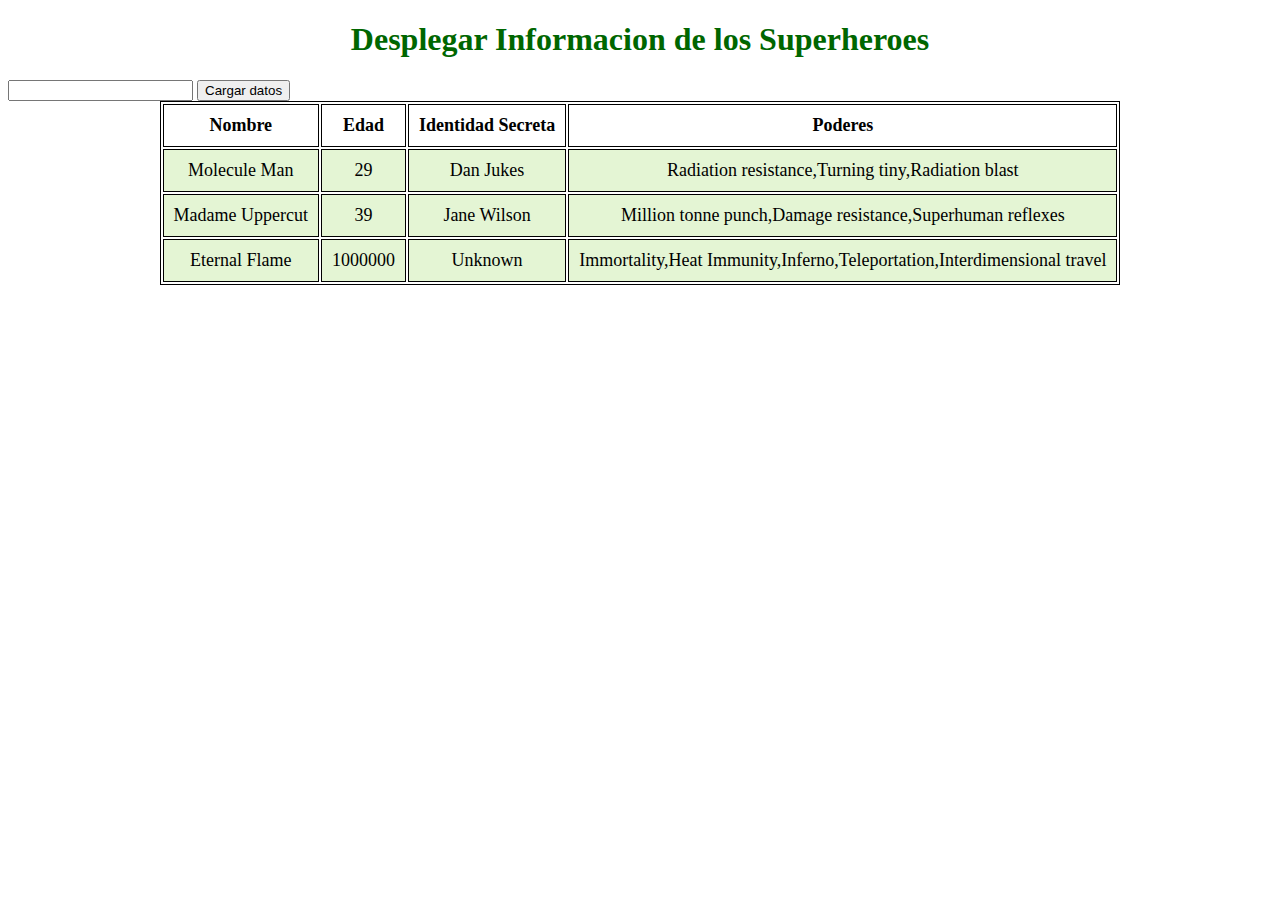
<file: index.html>
<!DOCTYPE html>
<html lang="en">
<head>
    <meta charset="UTF-8">
    <meta http-equiv="X-UA-Compatible" content="IE=edge">
    <meta name="viewport" content="width=device-width, initial-scale=1.0">
    <title>Document</title>
    <link rel="stylesheet" href="main1.css">
    <script src="https://code.jquery.com/jquery-3.5.1.js">
    </script>
</head>
<body>

    <section>
        <h1>Desplegar Informacion de los Superheroes</h1>
  
        <script type="text/javascript">
            $(document).ready(function(){
                $("form.loader").on('submit',function(e){
                    e.preventDefault();
                    $.ajax({
                        url: "superheroes.json",
                        type: "POST",
                        cache: false,
                        success: function(data){
                            console.log(data);
                        },
                        error: function(data){
                            console.log(data);
                        }
                    });
                });
            });
        </script>
        
        <form class="loader" method="POST" enctype="multipart/form-data">
            <input type="text" name="name">
            <button type="submit">Cargar datos</button>
        </form>
        <!-- TABLE CONSTRUCTION-->
        <table id='table'>
            <!-- HEADING FORMATION -->
            <tr>
                <th>Nombre</th>
                <th>Edad</th>
                <th>Identidad Secreta</th>
                <th>Poderes</th>
            </tr>
          <script>
                $(document).ready(function () {
  
                    // FETCHING DATA FROM JSON FILE
                    $.getJSON("superheroes.json", function (data) {
                        var heroe = '';
  
                        // ITERATING THROUGH OBJECTS
                        $.each(data, function (key, value) {
  
                            heroe += '<tr>';
                                heroe += '<td>' + value.name + '</td>';
                                heroe += '<td>' + value.age + '</td>';
                                heroe += '<td>' + value.secretIdentity + '</td>';
                                heroe += '<td>' + value.powers +  '</td>';
                                heroe += '</tr>';
                        });
                          
                        //INSERTING ROWS INTO TABLE 
                        $('#table').append(heroe);
                    });
                });
            </script>
    </section>
</body>
</html>
</file>
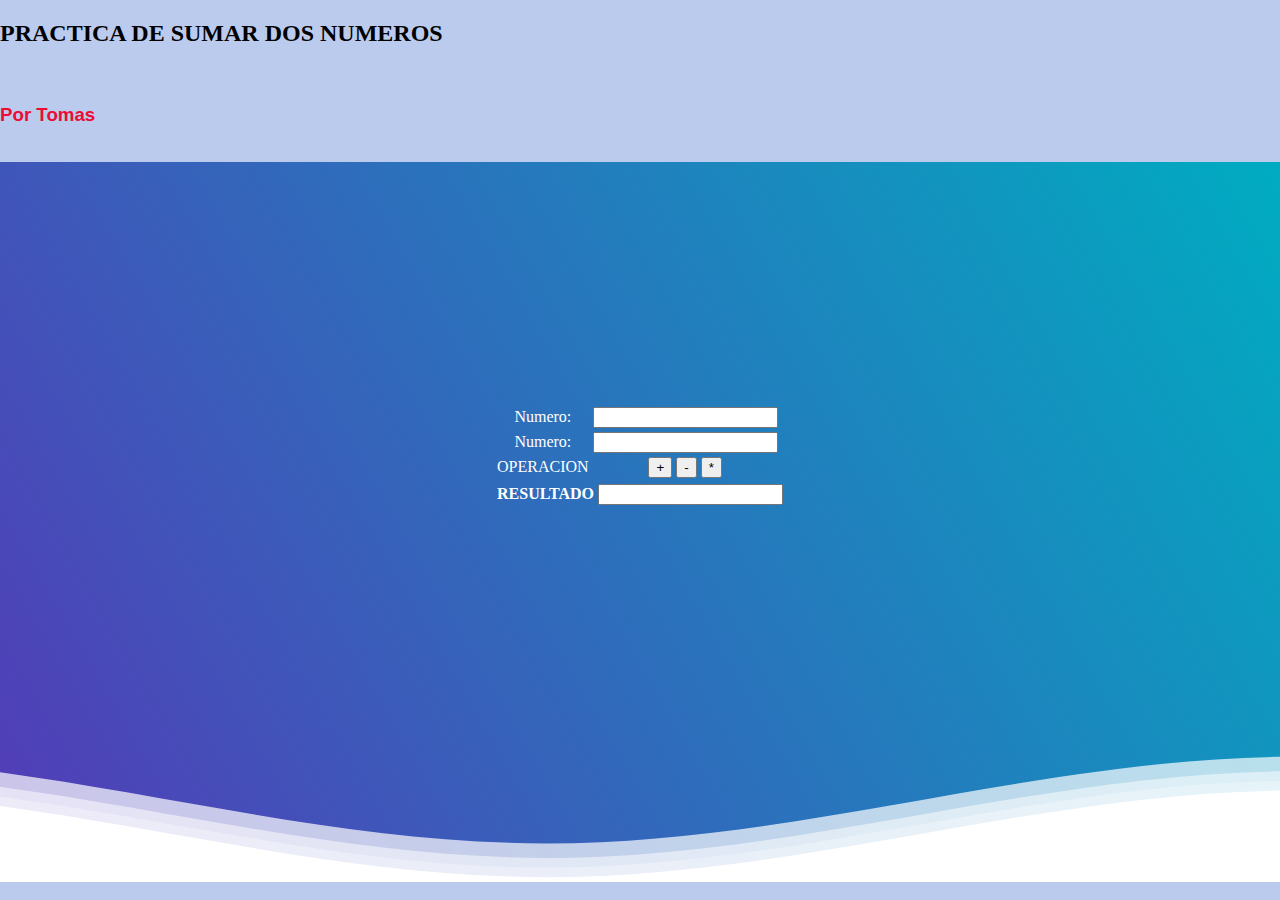
<file: Nueva carpeta/index.html>
<!DOCTYPE html>
<html>
<head>
	<title>Pagina no oficial de DC</title>
	<link rel="stylesheet" href="main.css">
	<link href="http://fonts.cdnfonts.com/css/white" rel="stylesheet">
    <link href="http://fonts.cdnfonts.com/css/orbitronio" rel="stylesheet">
                            
</head>
<body>
<section>
<h2>PRACTICA DE SUMAR DOS NUMEROS</h2><br>
<h3>Por Tomas</h3><br>

<div class="header">

	<!--Content before waves-->
	<div class="inner-header flex">
	<!--Just the logo.. Don't mind this-->
	<form name="registro">
		<table>
			<tr>
				<tr><td>Numero:</td>
				<td><input type="text" name="dato1" id="dato1"></td></tr>
				<tr><td>Numero:</td>
				<td><input type="text" name="dato2" id="dato2"></td></tr>
			</tr>
			<td>OPERACION</td>
			<td><input type="button" name="Enviar" value="+" onclick="sumadedatos()">
			<input type="button" name="Enviar" value="-" onclick="sumadedatos()">
			<input type="button" name="Enviar" value="*" onclick="sumadedatos()"></td>
		</table>
		<table>
		<tr>
			<td><b>RESULTADO</b></td>
			<td><input type="text" name="jin" id="jin"></td>
		</tr>
		</table>
		</form>
	<path fill="#FFFFFF" stroke="#000000" stroke-width="10" stroke-miterlimit="10" d="M57,283" />
	<g><path fill="#fff"
	d="M250.4,0.8C112.7,0.8,1,112.4,1,250.2c0,137.7,111.7,249.4,249.4,249.4c137.7,0,249.4-111.7,249.4-249.4
	C499.8,112.4,388.1,0.8,250.4,0.8z M383.8,326.3c-62,0-101.4-14.1-117.6-46.3c-17.1-34.1-2.3-75.4,13.2-104.1
	c-22.4,3-38.4,9.2-47.8,18.3c-11.2,10.9-13.6,26.7-16.3,45c-3.1,20.8-6.6,44.4-25.3,62.4c-19.8,19.1-51.6,26.9-100.2,24.6l1.8-39.7		c35.9,1.6,59.7-2.9,70.8-13.6c8.9-8.6,11.1-22.9,13.5-39.6c6.3-42,14.8-99.4,141.4-99.4h41L333,166c-12.6,16-45.4,68.2-31.2,96.2	c9.2,18.3,41.5,25.6,91.2,24.2l1.1,39.8C390.5,326.2,387.1,326.3,383.8,326.3z" />
	</g>
	</svg>
	
	</div>
	
	<!--Waves Container-->
	<div>
	<svg class="waves" xmlns="http://www.w3.org/2000/svg" xmlns:xlink="http://www.w3.org/1999/xlink"
	viewBox="0 24 150 28" preserveAspectRatio="none" shape-rendering="auto">
	<defs>
	<path id="gentle-wave" d="M-160 44c30 0 58-18 88-18s 58 18 88 18 58-18 88-18 58 18 88 18 v44h-352z" />
	</defs>
	<g class="parallax">
	<use xlink:href="#gentle-wave" x="48" y="0" fill="rgba(255,255,255,0.7" />
	<use xlink:href="#gentle-wave" x="48" y="3" fill="rgba(255,255,255,0.5)" />
	<use xlink:href="#gentle-wave" x="48" y="5" fill="rgba(255,255,255,0.3)" />
	<use xlink:href="#gentle-wave" x="48" y="7" fill="#fff" />
	</g>
	</svg>
	</div>
	<!--Waves end-->
	
	</div>

	
 

</section>
<script type="text/javascript">
	function sumadedatos(){
		var d1=parseInt(document.getElementById('dato1').value);
		var d2=parseInt(document.getElementById('dato2').value);
		document.registro.jin.value=d1+d2;
	}
</script>

</body>
</html>
</file>
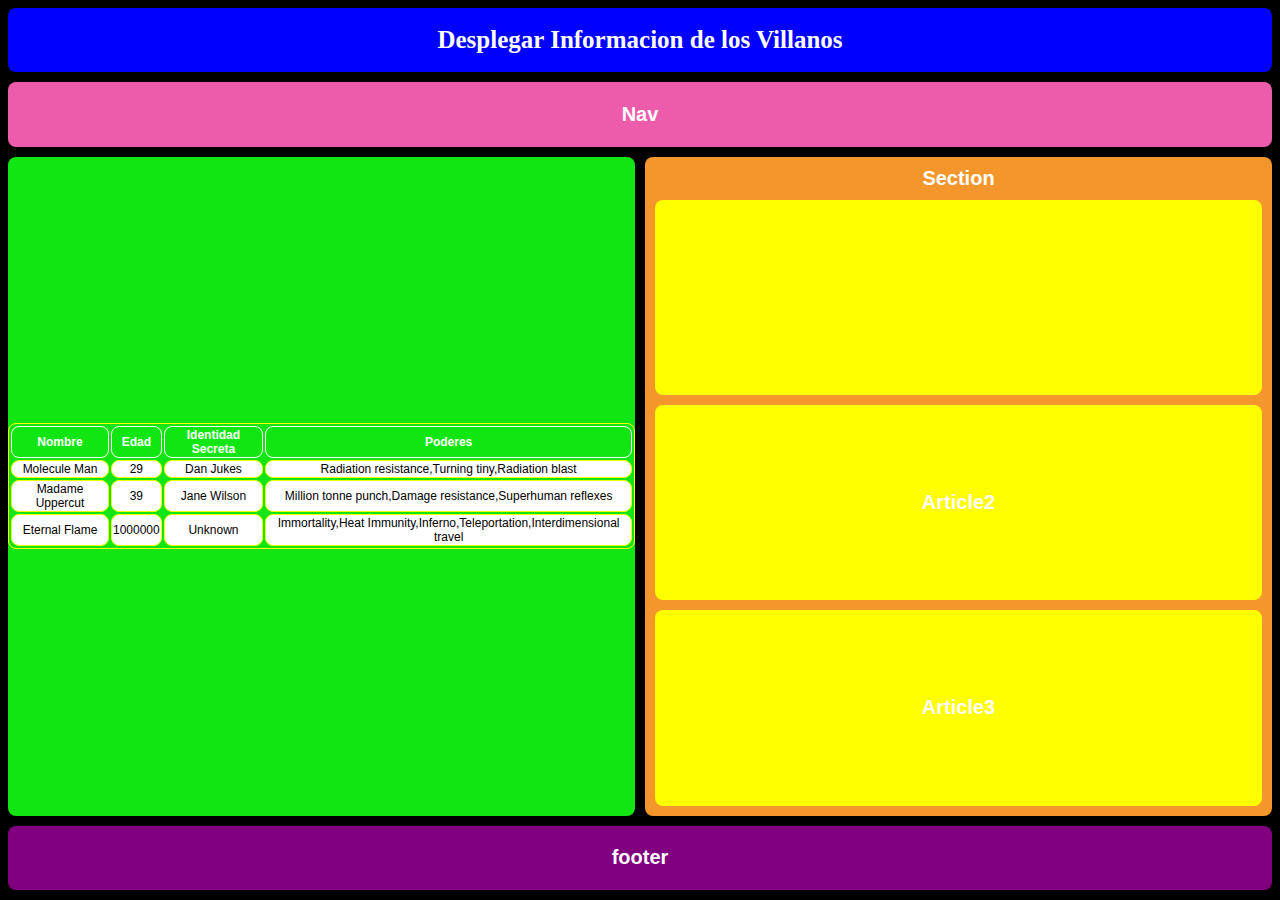
<file: cuadros.html>
<!DOCTYPE html>
<html lang="en">
<head>
    <meta charset="UTF-8">
    <meta http-equiv="X-UA-Compatible" content="IE=edge">
    <meta name="viewport" content="width=device-width, initial-scale=1.0">
    <link rel="stylesheet" href="cuadros.css">
    <link rel="stylesheet" href="http://fonts.cdnfonts.com/css/mrrobot">
     <script src="https://code.jquery.com/jquery-3.5.1.js"></script>
    <title>Ejemplo de Cuadros</title>
</head>
<body>
    <header>
        <h1>Desplegar Informacion de los Villanos</h1>
    </header>
    <nav>Nav</nav>
    <aside>
     
     <table id='table'>
     <tr>
                <th>Nombre</th>
                <th>Edad</th>
                <th>Identidad Secreta</th>
                <th>Poderes</th>
            </tr>
             <script>
                       $(document).ready(function () {
  
                    // FETCHING DATA FROM JSON FILE
                    $.getJSON("superheroes.json", 
                            function (data) {
                        var heroe = '';
  
                        // ITERATING THROUGH OBJECTS
                        $.each(data, function (key, value) {
  
                            heroe += '<tr>';
                                heroe += '<td>' + value.name + '</td>';
                                heroe += '<td>' + value.age + '</td>';
                                heroe += '<td>' + value.secretIdentity + '</td>';
                                heroe += '<td>' + value.powers +  '</td>';
                                heroe += '</tr>';
                        });
                          
                        //INSERTING ROWS INTO TABLE 
                        $('#table').append(heroe);
                    });
                    
                });
                
            </script>
    </table>
    </aside>
    <section>Section
    <article>

    </article>
    <article>Article2</article>
    <article>Article3</article>
    </section>
    <footer>footer</footer>
</body>
</html>
</file>
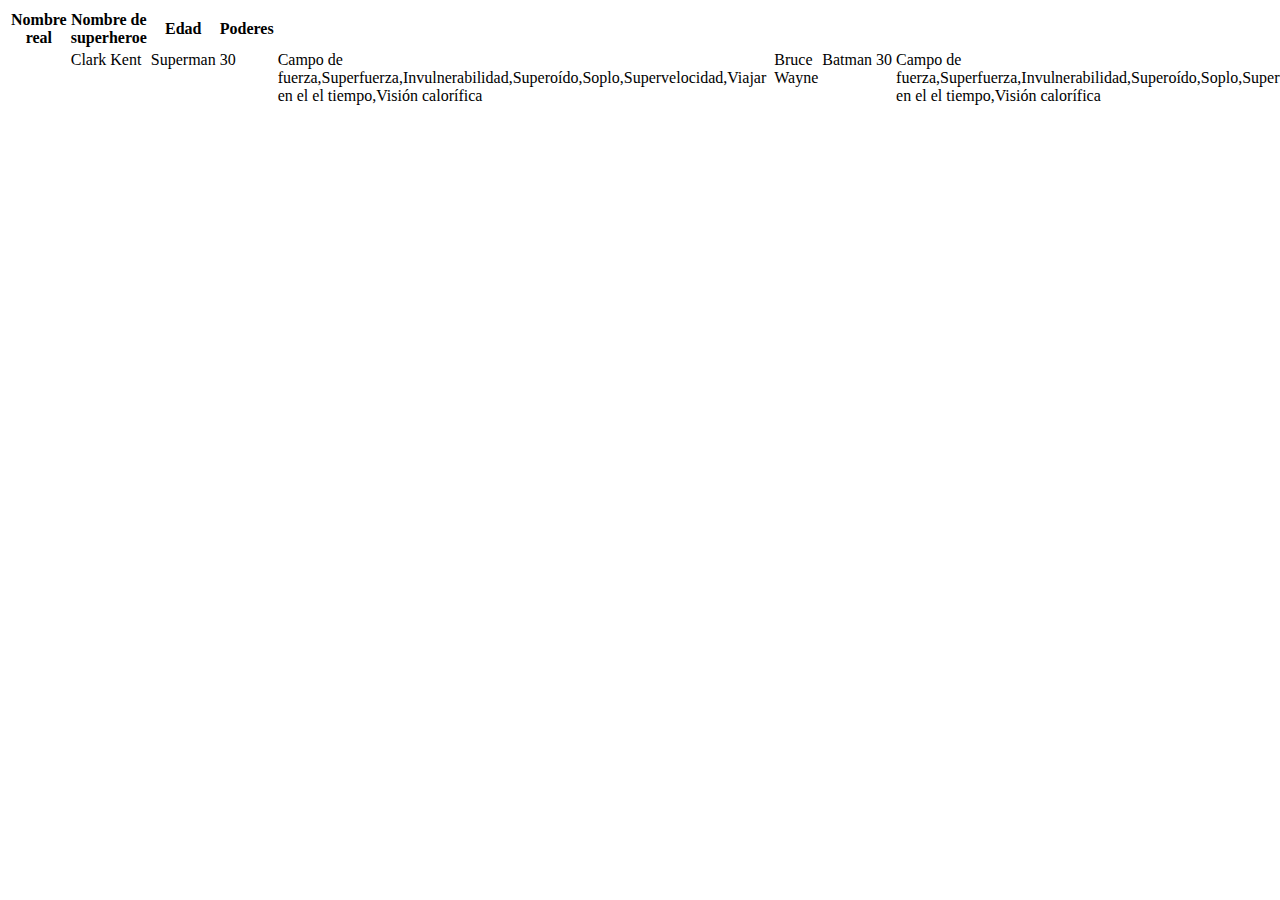
<file: heroes.html>
<!DOCTYPE html>
<html lang="en">
<head>
    <meta charset="UTF-8">
    <meta http-equiv="X-UA-Compatible" content="IE=edge">
    <meta name="viewport" content="width=device-width, initial-scale=1.0">
    <script src="https://code.jquery.com/jquery-3.5.1.js"></script>
    <title>JSON</title>
</head>
<body>
    <table id="table">
        <tr>
            <th>Nombre real</th>
            <th>Nombre de superheroe</th>
            <th>Edad</th>
            <th>Poderes</th>
        </tr>
        <script>
            $(document).ready(function(){
                $.getJSON("heroes.json", function(data){
                    var heroe='';
                    $.each(data, function(key, value){
                        heroe +='<td>';
                        heroe +='<td>' + value.nombre + '</td>';
                        heroe +='<td>' + value.superheroe + '</td>';
                        heroe +='<td>' + value.edad + '</td>';
                        heroe +='<td>' + value.poderes + '</td>';
                        heroe +='</td>';
                        });
                        $('#table').append(heroe);
                    });
                });            
            </script>
    </table>
</body>
</html>
</file>
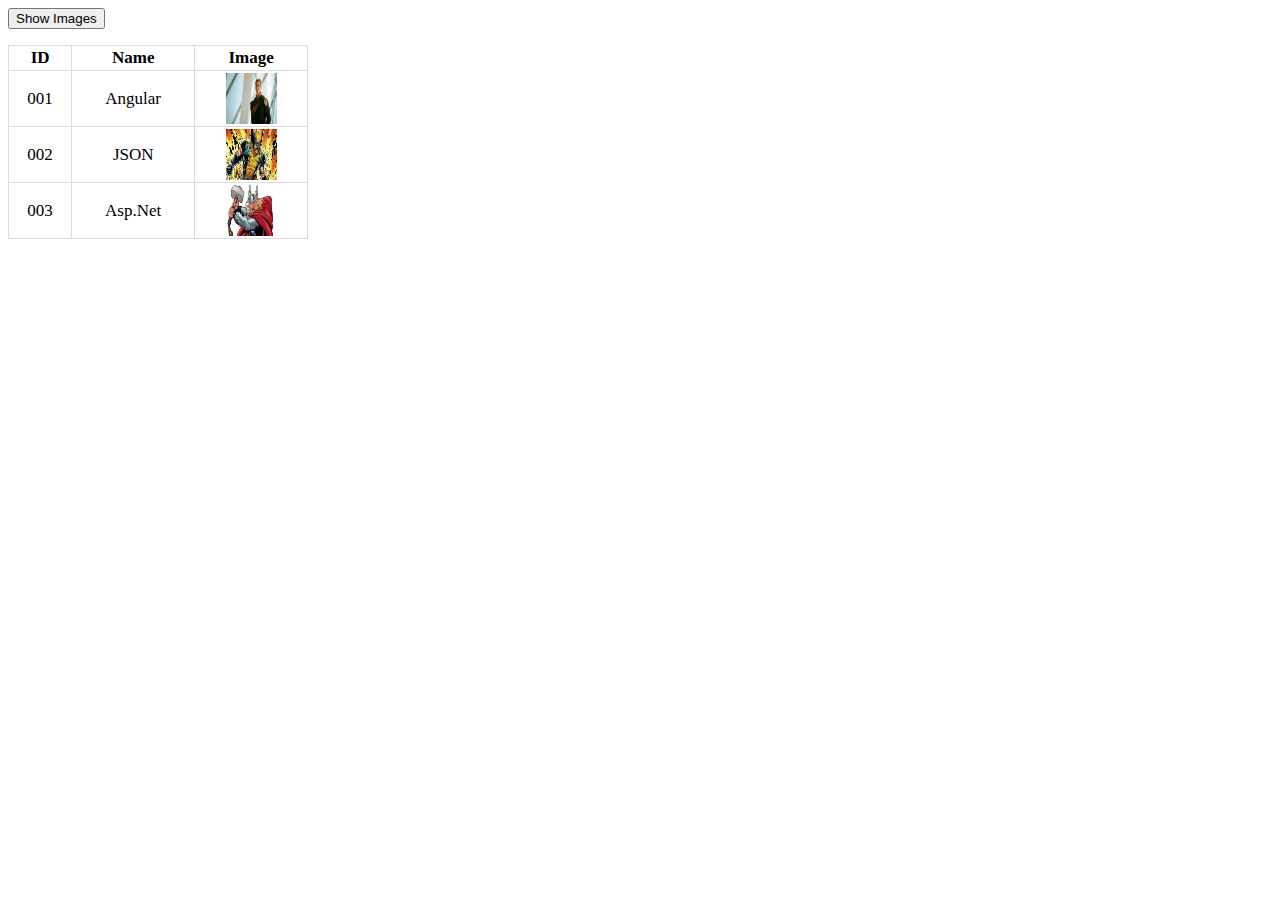
<file: json.html>
<html>
<head>
    <title>Show Image from JSON using jQuery</title>
    <script src="https://ajax.googleapis.com/ajax/libs/jquery/1.10.1/jquery.min.js"></script>

    <style>
        table 
        {
            width: 300px;
            font: 17px Calibri;
        }
        table, th, td 
        {
            border: solid 1px #DDD;
            border-collapse: collapse;
            padding: 2px 3px;
            text-align: center;
        }
        table img 
        {
            border: none;
            width: 51px;
            height: 51px;
        }
    </style>
</head>
<body>
    <p><input type="button" onclick="imagesFromJSON()" value="Show Images" /></p>
    <div id='showData'></div>
</body>
<script>
    $(document).ready(function () {
        $.getJSON("data-with-image.json", function (data) {

            var arrItems = [];      // The array to store JSON items.
            $.each(data, function (index, value) {
                arrItems.push(value);       // Push values in the array.
            });

            // Extract values for the table header.
            var col = [];
            for (var i = 0; i < arrItems.length; i++) {
                for (var key in arrItems[i]) {
                    if (col.indexOf(key) === -1) {
                        col.push(key);
                    }
                }
            }

            // Create a <table> element dynamically.
            // Ref: https://www.encodedna.com/javascript/populate-json-data-to-html-table-using-javascript.htm 
            var table = document.createElement("table");

            var tr = table.insertRow(-1);                   // Table row.

            for (var i = 0; i < col.length; i++) {
                var th = document.createElement("th");      // Table header.
                th.innerHTML = col[i];
                tr.appendChild(th);
            }

            // Add JSON data to the table as rows.
            for (var i = 0; i < arrItems.length; i++) {
                tr = table.insertRow(-1);

                for (var j = 0; j < col.length; j++) {
                    var tabCell = tr.insertCell(-1);
                    if (j === 2) {      // The last JSON column has image urls.

                        // Create an <img> element to show the images.
                        var img = document.createElement('img');        
                        img.src = arrItems[i].Image;   // The image source from JSON array.
                        tabCell.appendChild(img);
                    }
                    else
                        tabCell.innerHTML = arrItems[i][col[j]];
                }
            }

            // Finally, add the newly created <table> with data to a container.
            var divContainer = document.getElementById("showData");
            divContainer.innerHTML = "";
            divContainer.appendChild(table);
        });
    });
</script>
</html>
</file>
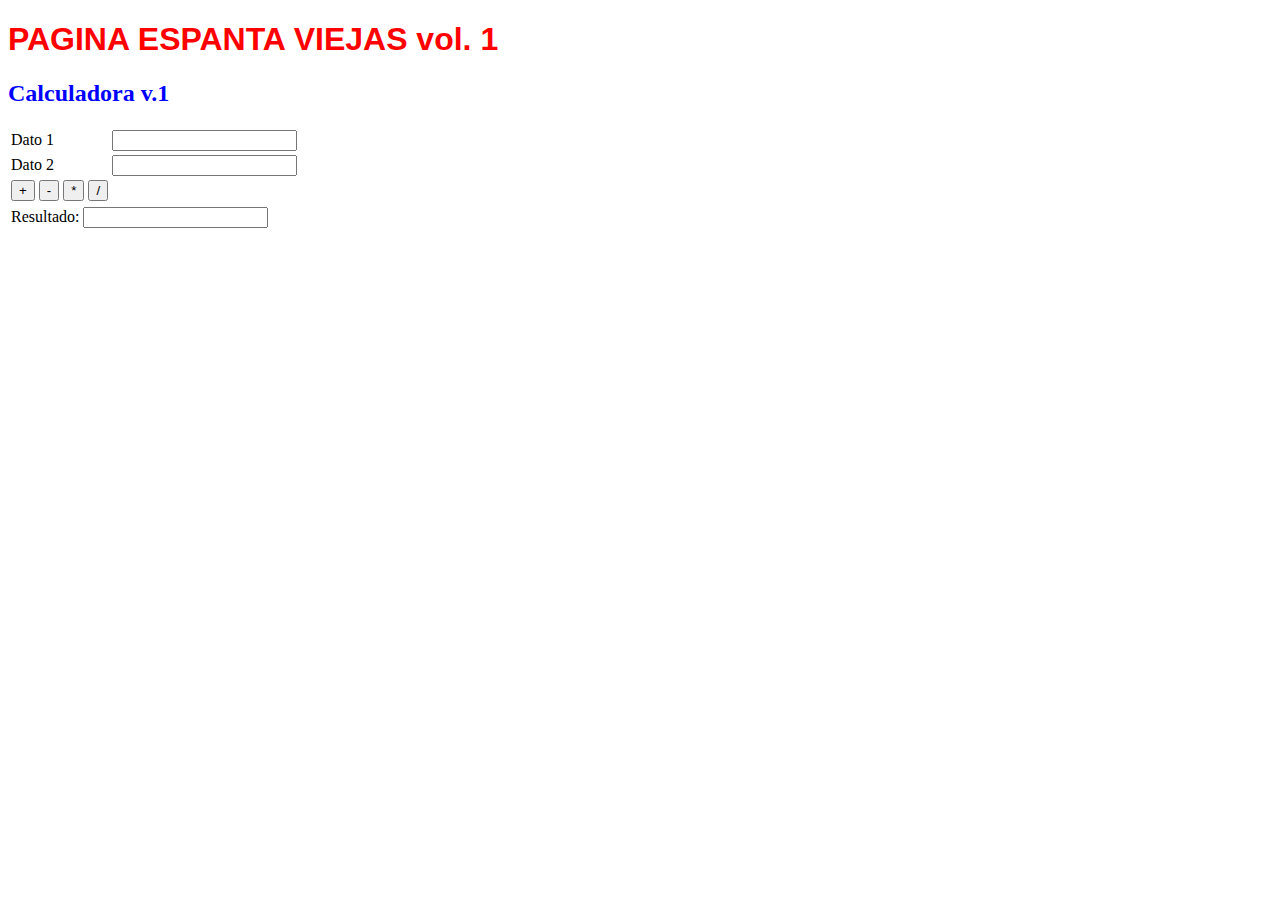
<file: lunes.html>
<!DOCTYPE html>
<html>
<head>
	<title>Probando el la conexion</title>
	<script src="https://code.jquery.com/jquery-3.5.1.js"></script>
	<link rel="stylesheet" type="text/css" href="estilo.css">
	<link href="http://fonts.cdnfonts.com/css/blaster-eternal" rel="stylesheet">
                
</head>
<body>
	<h1>PAGINA ESPANTA VIEJAS vol. 1</h1>
	<h2>Calculadora v.1</h2>
	<script type="text/javascript">
		function sumardatos(){
			var d1=parseInt(document.getElementById('dato1').value); //parseInt convierte el texto a numero
			var d2=parseInt(document.getElementById('dato2').value);
			document.registro.resultado.value=d1+d2;
		}
	</script>
<form name="registro">
<table>
<tr><td>Dato 1</td><td><input type="text" name="dato1" id="dato1"></td></tr>
<tr><td>Dato 2</td><td><input type="text" name="dato2" id="dato2"></td></tr>
<tr>
	<td>
		<input type="button" name="Enviar" value="+" onclick="sumardatos()">
		<input type="button" name="Enviar" value="-" onclick="restarrdatos()">
		<input type="button" name="Enviar" value="*" onclick="multiplicardatos()">
		<input type="button" name="Enviar" value="/" onclick="dividirdatos()">
	</td>
</tr>
</table>
<table>
<tr>
	<td>Resultado:</td>
	<td><input type="text" name="resultado" id="resultado"></td>
</tr>
</table>
</form>

</body>
</html>
</file>
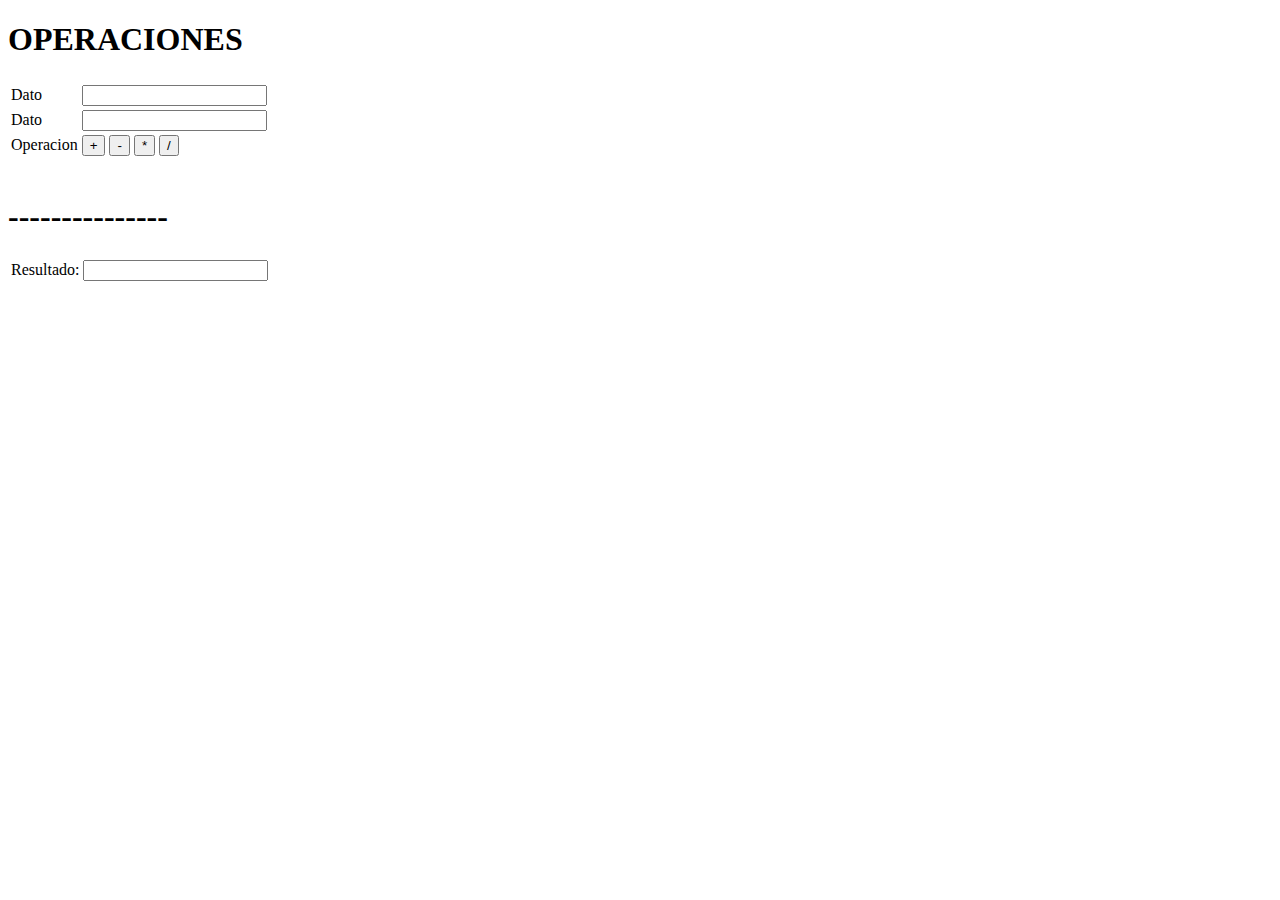
<file: metodos01.html>
<!DOCTYPE html>
<html lang="en">
<head>
    <meta charset="UTF-8">
    <meta http-equiv="X-UA-Compatible" content="IE=edge">
    <meta name="viewport" content="width=device-width, initial-scale=1.0">
    <link rel="stylesheet" href="https://bootswatch.com/5/solar/bootstrap.min.css">
    <title>Metodos Numericos</title>
</head>
<body>
 
  <h1>OPERACIONES</h1>
    <script type="text/javascript">
      
      function sumadatos(){
        var d1 =  parseInt(document.getElementById('dato1').value);
        var d2 =  parseInt(document.getElementById('dato2').value);
        document.registro.resultado.value=d1+d2;
      }
      function restadatos(){
        var d1 =  parseInt(document.getElementById('dato1').value);
        var d2 =  parseInt(document.getElementById('dato2').value);
        document.registro.resultado.value=d1-d2;
      }
      function multiplicaciondatos(){
        var d1 =  parseInt(document.getElementById('dato1').value);
        var d2 =  parseInt(document.getElementById('dato2').value);
        document.registro.resultado.value=d1*d2;
      }
      function divisiondatos(){
        var d1 =  parseInt(document.getElementById('dato1').value);
        var d2 =  parseInt(document.getElementById('dato2').value);
        document.registro.resultado.value=d1/d2;
      }

      
    </script>

<form name="registro">
<table>
    <tr>     
       <tr><td>Dato</td> 
        <td><input type="text" name="dato1" id="dato1"></td></tr>
       <tr><td>Dato</td> 
        <td><input type="text" name="dato2" id="dato2"></td></tr>
       <tr>
    <td>Operacion</td> 
        <td><input type="button" name="Enviar" value="+" onclick="sumadatos()">
        <input type="button" name="Enviar" value="-" onclick="restadatos()">
        <input type="button" name="Enviar" value="*" onclick="multiplicaciondatos()">
        <input type="button" name="Enviar" value="/" onclick="divisiondatos()"></td>
    </tr>

</table><br>

<h1>---------------</h1>
<table>
    <tr> 
        <td>Resultado:</td>
        <td> <input type="text" name="resultado" id="resultado"></td>
    </tr>  
</table>
</form>
</body>
</html>
</file>
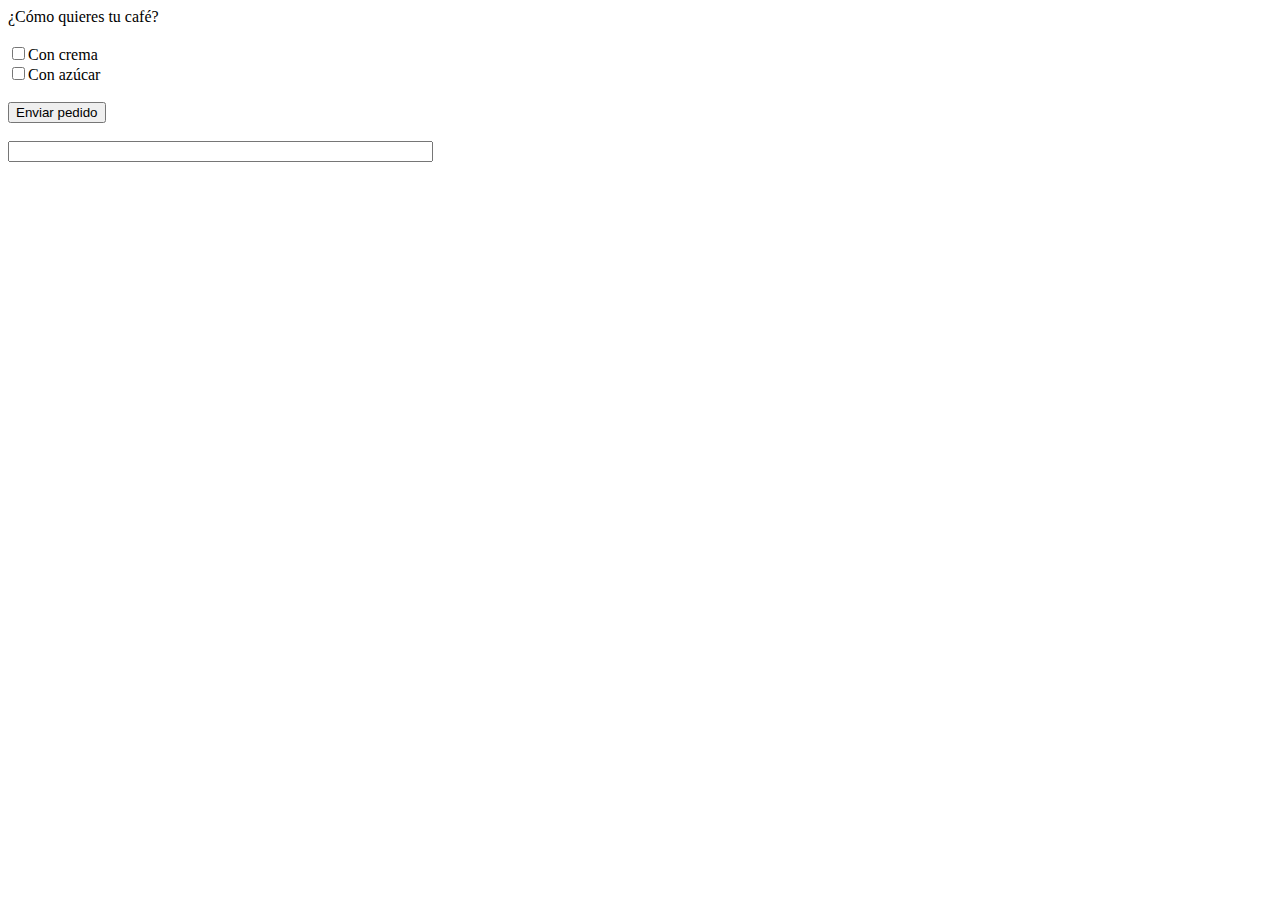
<file: metodos02.html>
<html>
    
    <head>
    <script type="text/javascript">
    function check()
    {
            cafe=document.formu.cafe;
            respuesta=document.formu.respuesta;
            txt="";
            for (i=0;i<cafe.length;++i)
            {
                    if (cafe[i].checked)
                    {
                            txt=txt + cafe[i].value + " ";
                    }
            }
    
            respuesta.value="Tu quieres café con " + txt;
    }
    </script>
    </head>
    
    <body>
    <form name="formu" id="formu">
    ¿Cómo quieres tu café?<br><br>
    <input type="checkbox" name="cafe" value="crema">Con crema<br>
    <input type="checkbox" name="cafe" value="azúcar">Con azúcar<br>
    <br>
    <input type="button" name="test" onclick="check()" value="Enviar pedido">
    <br><br>
    <input type="text" name="respuesta" size="50">
    </form>
    </body>
    
    </html>
</file>
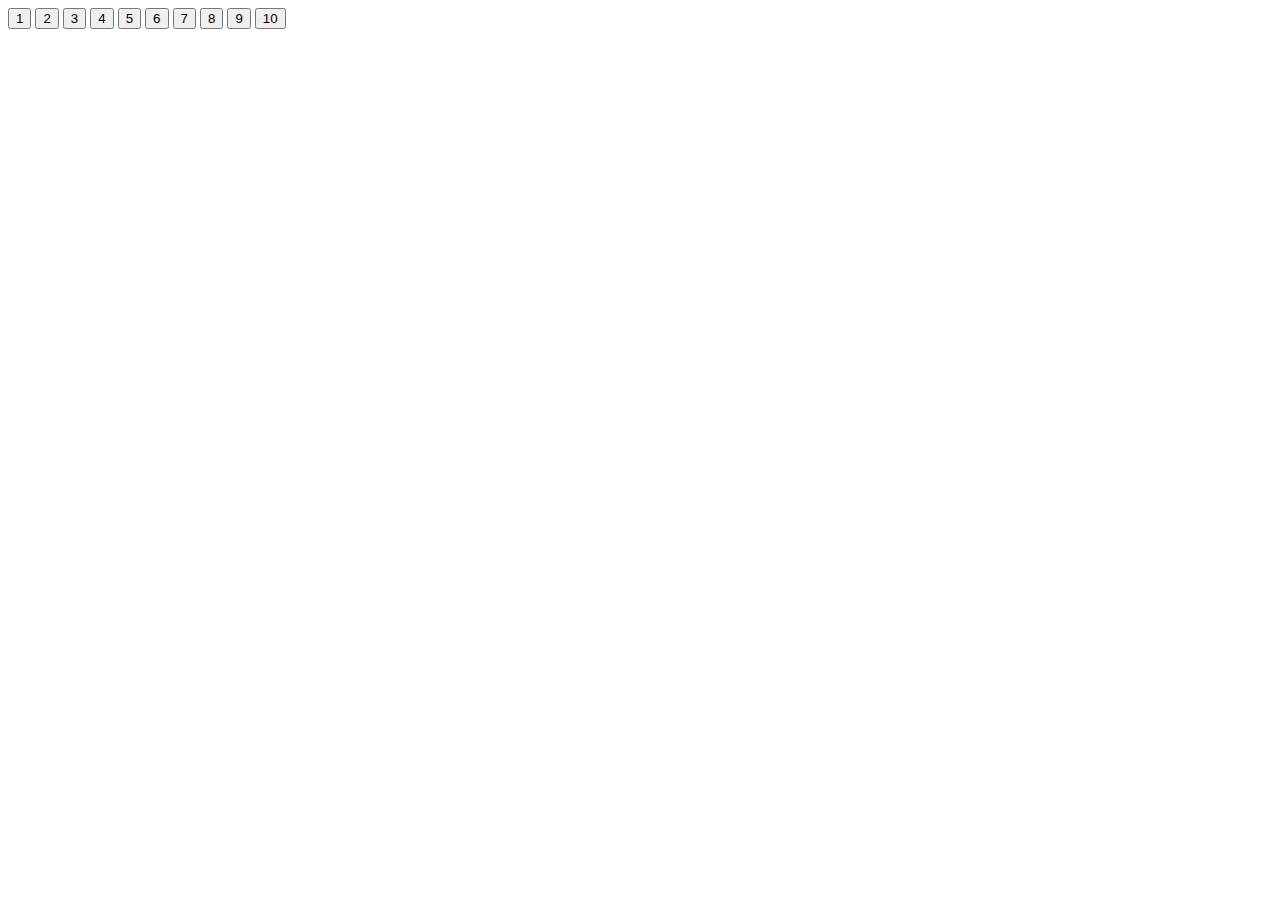
<file: metodos03.html>
<!DOCTYPE html>
<html><head>
<meta content="text/html; charset=utf-8">
<script>
function Calcula()
{
    if(numero1==1)
    document.write(`<p/> Resultado = ${numero} </p>`);

}
</script>
</head>
<body>
<input type="button" onclick="Calcula(1)" value="1">
<input type="button" onclick="Calcula(2)" value="2">
<input type="button" onclick="Calcula(3)" value="3">
<input type="button" onclick="Calcula(4)" value="4">
<input type="button" onclick="Calcula(5)" value="5">
<input type="button" onclick="Calcula(6)" value="6">
<input type="button" onclick="Calcula(7)" value="7">
<input type="button" onclick="Calcula(8)" value="8">
<input type="button" onclick="Calcula(9)" value="9">
<input type="button" onclick="Calcula(10)" value="10">
</body>
</html>
</file>
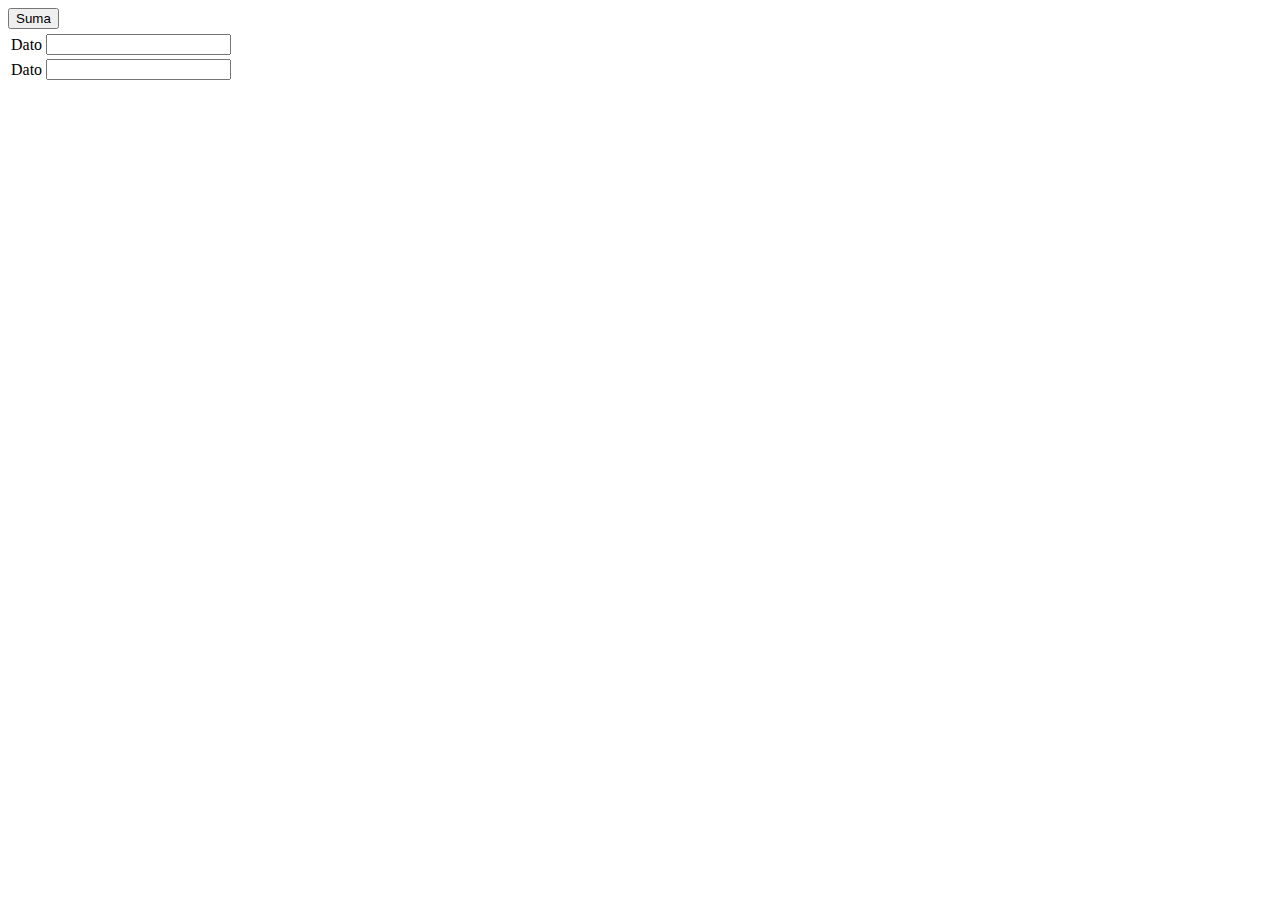
<file: metodos04.html>
<!DOCTYPE html>
<html><head>
<meta content="text/html; charset=utf-8">
<script>
function suma(n1,n2) {
return n1 + n2;
}
</script>
</head>
<body>
<input type="button" value="Suma" onclick="document.write(`Resultado:
${suma(n1,n2)}`)" >


<form name="registro">
    <table>
        <tr>     
           <tr><td>Dato</td> 
            <td><input type="text" name="n1" id="n1"></td></tr>
           <tr><td>Dato</td> 
            <td><input type="text" name="n2" id="n2"></td></tr>
           <tr>

        </tr>
    
    </table><br>
 
    </form>

</body>
</html>
</file>
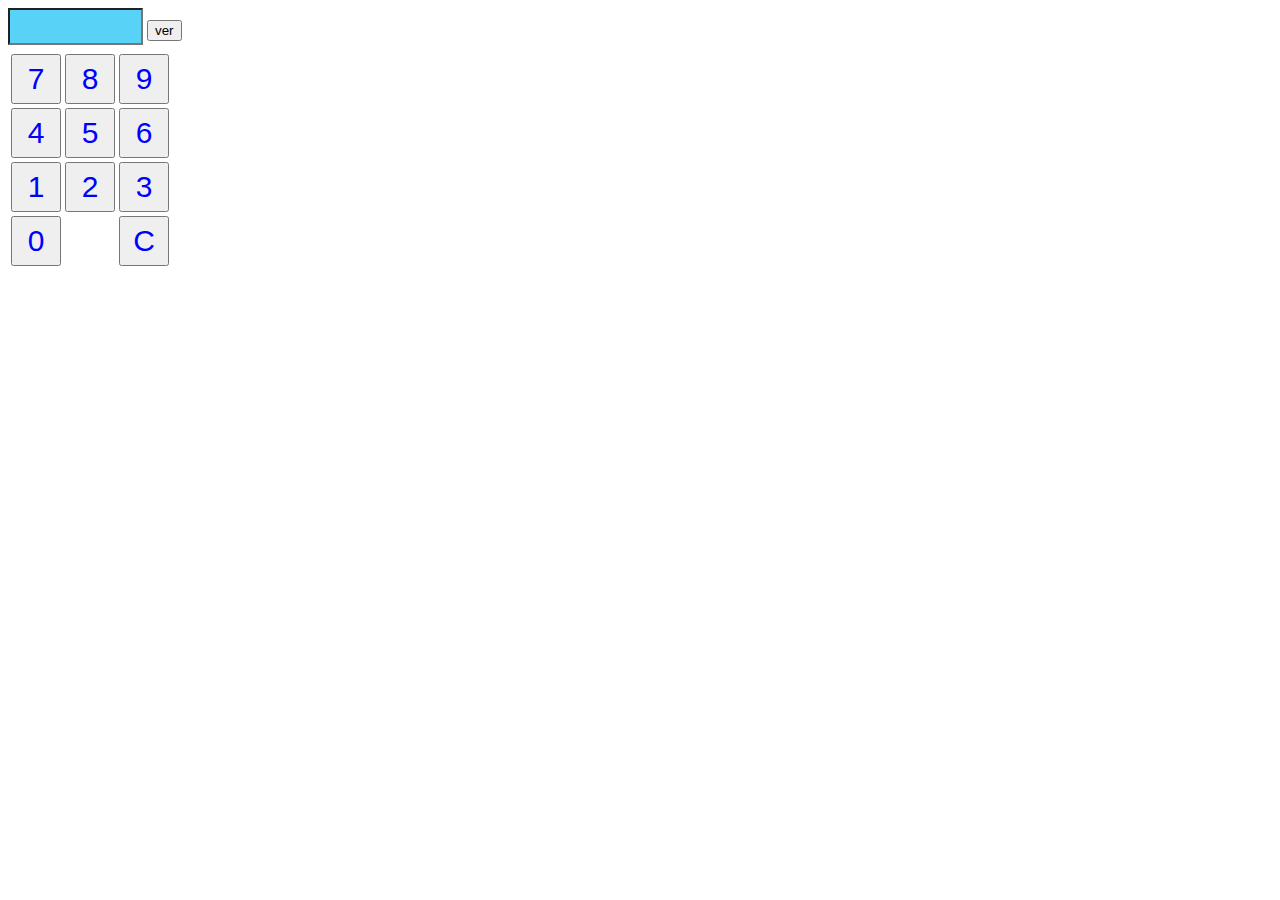
<file: metodos05.html>
<!DOCTYPE HTML PUBLIC

<html
<head>


<script type="text/javascript">
<!----- captura URL
var answer_mode = 0;
function clear1() {
document.forms["calculator"].display.value = "";
}

function clear() {
clear1();
}

function number(ch) {
if (answer_mode) {
clear1();
answer_mode = 0;


}
document.forms["calculator"].display.value += ch;
var hoja=ch
}

</script></head><body>
<form name="calculator">
<input name="display" value="" size="6" style="text: Arial; font-size: 20pt; background-color:#58D3F7" >

<table>
<tbody>
<tr></tr><tr></tr><tr></tr>

<tr>
<td> <input value=" 7 " onclick="number(7)" type="button" style='width:50px; height:50px;font-size:30px;color:blue'></td>
<td> <input value=" 8 " onclick="number(8)" type="button" style='width:50px; height:50px;font-size:30px;color:blue'></td>
<td> <input value=" 9 " onclick="number(9)" type="button" style='width:50px; height:50px;font-size:30px;color:blue'></td>
</tr>

<tr>
<td> <input value=" 4 " onclick="number(4)" type="button" style='width:50px; height:50px;font-size:30px;color:blue'></td>
<td> <input value=" 5 " onclick="number(5)" type="button" style='width:50px; height:50px;font-size:30px;color:blue'></td>
<td> <input value=" 6 " onclick="number(6)" type="button" style='width:50px; height:50px;font-size:30px;color:blue'></td>
</tr>

<tr>
<td> <input value=" 1 " onclick="number(1)" type="button" style='width:50px; height:50px;font-size:30px;color:blue'></td>
<td> <input value=" 2 " onclick="number(2)" type="button" style='width:50px; height:50px;font-size:30px;color:blue'></td>
<td> <input value=" 3 " onclick="number(3)" type="button" style='width:50px; height:50px;font-size:30px;color:blue'></td>
</tr>

<td><input value=" 0 " onclick="number(0)" type="button" style='width:50px; height:50px;font-size:30px;color:blue'></td>
<td></td>

<td> <input value="C" onclick="clear1()" type="button" style='width:50px; height:50px;font-size:30px;color:blue'></td>
<td></td>

<button class="btn" type="ver">ver</button>

</tr>
</form
<!-- FIN TECLADO -->

</tbody></table>
</body></html>
</file>
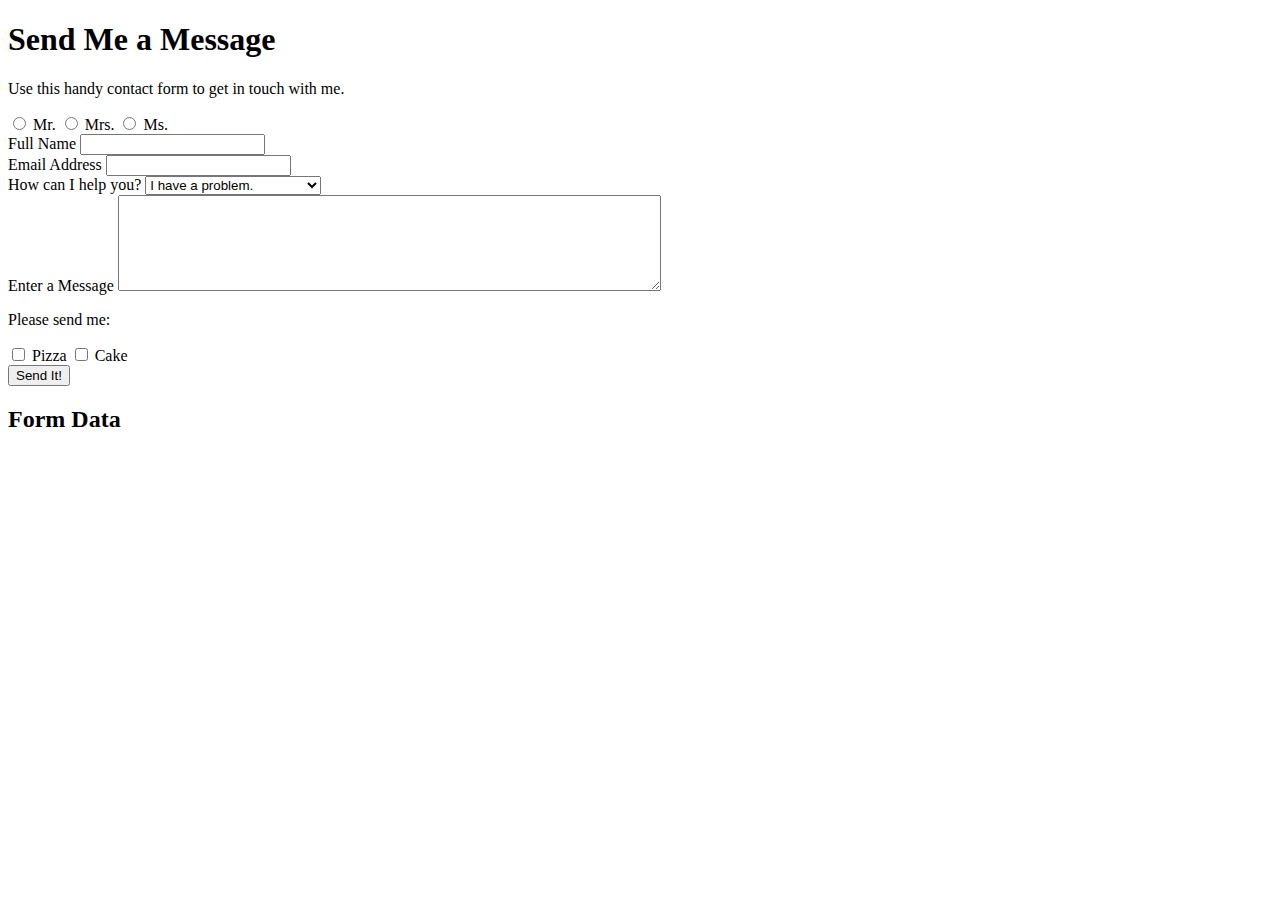
<file: metodos06.html>
<!DOCTYPE html>
<html lang="en">
<head>
    <meta charset="UTF-8">
    <meta http-equiv="X-UA-Compatible" content="IE=edge">
    <meta name="viewport" content="width=device-width, initial-scale=1.0">
    <title>Document</title>
</head>
<body>
    <section class="contact-form">
        <h1>Send Me a Message</h1>
        <p>Use this handy contact form to get in touch with me.</p>
        
        <form>
          <div class="input-group">
            <input id="salutation-mr" name="salutation" type="radio" value="Mr."/>
            <label class="inline" for="salutation-mr">Mr.</label>
            
            <input id="salutation-mrs" name="salutation" type="radio" value="Mrs."/>
            <label class="inline" for="salutation-mrs">Mrs.</label>
            
            <input id="salutation-ms" name="salutation" type="radio" value="Ms."/>
            <label class="inline" for="salutation-ms">Ms.</label>
          </div>
          
          <div class="input-group">
            <label for="name">Full Name</label>
            <input id="name" name="name" type="text"/>
          </div>
          
          <div class="input-group">
            <label for="email">Email Address</label>
            <input id="email" name="email" type="email"/>
          </div>
          
          <div class="input-group">
            <label for="subject">How can I help you?</label>
            <select id="subject" name="subject">
              <option>I have a problem.</option>
              <option>I have a general question.</option>
            </select>
          </div>
          
          <div class="input-group">
            <label for="message">Enter a Message</label>
            <textarea id="message" name="message" rows="6" cols="65"></textarea>
          </div>
          
          <div class="input-group">
            <p class="group-label">Please send me:</p>
            <input id="snacks-pizza" name="snacks" type="checkbox" value="pizza"/>
            <label class="inline" for="snacks-pizza">Pizza</label>
            <input id="snacks-cake" name="snacks" type="checkbox" value="cake"/>
            <label class="inline" for="snacks-cake">Cake</label>
          </div>
          <input name="secret" type="hidden" value="1b3a9374-1a8e-434e-90ab-21aa7b9b80e7"/>
          <button type="submit">Send It!</button>
        </form>
      </section>
      
      <div class="results">
        <h2>Form Data</h2>
        <pre></pre>
      </div>
</body>
</html>
</file>
<file: main1.css>
table {
    margin: 0 auto;
    font-size: large;
    border: 1px solid black;
}

h1 {
    text-align: center;
    color: #006600;
    font-size: xx-large;
    font-family: 'Gill Sans', 
        'Gill Sans MT', ' Calibri', 
        'Trebuchet MS', 'sans-serif';
}

td {
    background-color: #E4F5D4;
    border: 1px solid black;
}

th,
td {
    font-weight: bold;
    border: 1px solid black;
    padding: 10px;
    text-align: center;
}

td {
    font-weight: lighter;
}
</file>
<file: Nueva carpeta/main.css>
body{
	background-color: rgb(186, 203, 238);
}
h1{
    font-family: 'White Bold', sans-serif;
     color: rgb(238, 22, 22);                                           
}
h3{
    font-family: 'Orbitronio', sans-serif;
        color:rgb(236, 13, 50);                                        
}
td{
    color:white;
}

@import url(//fonts.googleapis.com/css?family=Lato:300:400);

body {
  margin:0;
}

h1 {
  font-family: 'Lato', sans-serif;
  font-weight:300;
  letter-spacing: 2px;
  font-size:48px;
}
p {
  font-family: 'Lato', sans-serif;
  letter-spacing: 1px;
  font-size:14px;
  color: #333333;
}

.header {
  position:relative;
  text-align:center;
  background: linear-gradient(60deg, rgba(84,58,183,1) 0%, rgba(0,172,193,1) 100%);
  color:white;
}
.logo {
  width:50px;
  fill:white;
  padding-right:15px;
  display:inline-block;
  vertical-align: middle;
}

.inner-header {
  height:65vh;
  width:100%;
  margin: 0;
  padding: 0;
}

.flex { /*Flexbox for containers*/
  display: flex;
  justify-content: center;
  align-items: center;
  text-align: center;
}

.waves {
  position:relative;
  width: 100%;
  height:15vh;
  margin-bottom:-7px; /*Fix for safari gap*/
  min-height:100px;
  max-height:150px;
}

.content {
  position:relative;
  height:20vh;
  text-align:center;
  background-color: white;
}

/* Animation */

.parallax > use {
  animation: move-forever 25s cubic-bezier(.55,.5,.45,.5)     infinite;
}
.parallax > use:nth-child(1) {
  animation-delay: -2s;
  animation-duration: 7s;
}
.parallax > use:nth-child(2) {
  animation-delay: -3s;
  animation-duration: 10s;
}
.parallax > use:nth-child(3) {
  animation-delay: -4s;
  animation-duration: 13s;
}
.parallax > use:nth-child(4) {
  animation-delay: -5s;
  animation-duration: 20s;
}
@keyframes move-forever {
  0% {
   transform: translate3d(-90px,0,0);
  }
  100% { 
    transform: translate3d(85px,0,0);
  }
}
/*Shrinking for mobile*/
@media (max-width: 768px) {
  .waves {
    height:40px;
    min-height:40px;
  }
  .content {
    height:30vh;
  }
  h1 {
    font-size:24px;
  }
}
</file>
<file: cuadros.css>
header{
    background-color: blue;
    grid-column: 1/-1;
    display: grid;
    place-content: center;
}
nav{
    background-color: rgb(237, 91, 171);
    grid-column: 1/-1;
    display: grid;
    place-content: center;
}
aside{
    background-color: rgb(18, 230, 18);
    grid-row: 3/12;
    display: grid;
    place-content: center;
}
section{
    background-color: rgb(244, 150, 43);
    text-align: center;
    grid-row: 3/12;
    display: flex;
    place-content: center;
    flex-direction: column;
    padding: 10px;
    gap:10px;
}
article{
    background-color: yellow;
    height: 100%;
    display: grid;
    place-content: center;
}
footer{
    background-color: purple;
    grid-column: 1/-1;
    display: grid;
    place-content: center;
}
*{
    border-radius: 8px;
}
body{
    display: grid;
    grid-template-columns: 1fr 1fr;
    grid-template-rows: repeat(12, 1fr);
    height: 98vh;
    gap: 10px;
    font-family: Arial, Helvetica, sans-serif;
    font-size: 20px;
    font-weight: bold;
}

body{
    background-color: rgb(0, 0, 0);
    color: white;
   
}
div{
    position: relative;

}


table {
    margin: 0 auto;
    font-size: 12px;
    border: 1px solid yellow;
}

h1 {
    text-align: center;
    color: #fcfcfc;
    font-size: 25px;
    font-family: 'Gill Sans', 
        'Gill Sans MT', ' Calibri', 
        'Trebuchet MS', 'sans-serif';
}

td {
    background-color: #ffffff;
    color: #000;
    border: 1px solid rgb(247, 255, 3);
}

th,tr, th {
    font-weight: bold;
    border: 1px solid white;
    padding: 1px;
    text-align: center;
}

td {
    font-weight: lighter;
}
</file>
<file: estilo.css>
body{
	background-color:white;
}
h1{
font-family: 'Blaster Eternal', sans-serif;
color: red;
}
h2{
	font-family: Georgia, 'Times New Roman', Times, serif;
	color: blue;
}
</file>
